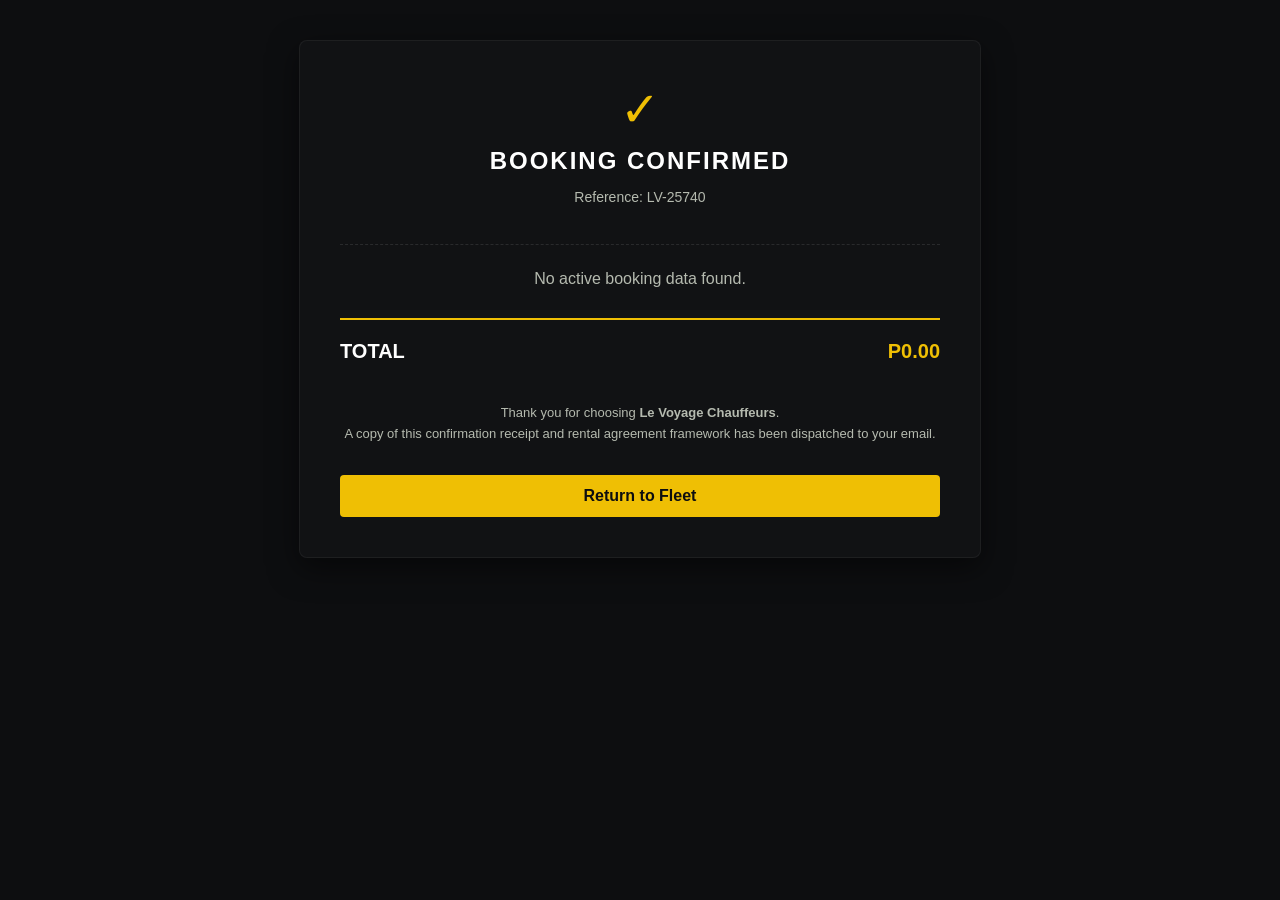
<file: receipt.html>
<!DOCTYPE html>
<html lang="en">
<head>
    <meta charset="UTF-8">
    <meta name="viewport" content="width=device-width, initial-scale=1.0">
    <title>Booking Confirmed | Le Voyage</title>
    <style>
        body {
            background-color: #0d0e10;
            color: #ffffff;
            font-family: 'Segoe UI', Tahoma, Geneva, Verdana, sans-serif;
            margin: 0;
            padding: 40px 20px;
            display: flex;
            justify-content: center;
        }
        .receipt-card {
            background: rgba(255, 255, 255, 0.02);
            border: 1px solid rgba(255, 255, 255, 0.05);
            border-radius: 8px;
            max-width: 600px;
            width: 100%;
            padding: 40px;
            box-shadow: 0 10px 30px rgba(0,0,0,0.5);
        }
        .header {
            text-align: center;
            border-bottom: 1px dashed rgba(255, 255, 255, 0.1);
            padding-bottom: 25px;
            margin-bottom: 25px;
        }
        .success-icon {
            font-size: 48px;
            color: #efbf04;
            margin-bottom: 10px;
        }
        h2 {
            margin: 0 0 5px 0;
            text-transform: uppercase;
            letter-spacing: 2px;
        }
        .ref-no {
            color: #b5baaf;
            font-size: 14px;
        }
        .item-row {
            display: flex;
            justify-content: space-between;
            align-items: center;
            padding: 15px 0;
            border-bottom: 1px solid rgba(255, 255, 255, 0.05);
        }
        .item-details h4 {
            margin: 0 0 5px 0;
            text-transform: uppercase;
            font-size: 15px;
        }
        .item-details p {
            margin: 0;
            color: #b5baaf;
            font-size: 12px;
        }
        .item-price {
            color: #efbf04;
            font-weight: bold;
        }
        .total-section {
            margin-top: 30px;
            padding-top: 20px;
            border-top: 2px solid #efbf04;
            display: flex;
            justify-content: space-between;
            font-size: 20px;
            font-weight: bold;
        }
        .total-section span {
            color: #efbf04;
        }
        .footer-note {
            text-align: center;
            color: #b5baaf;
            font-size: 13px;
            margin-top: 40px;
            line-height: 1.6;
        }
        .btn-home {
            display: block;
            text-align: center;
            background: #efbf04;
            color: #0d0e10;
            text-decoration: none;
            padding: 12px;
            border-radius: 4px;
            font-weight: bold;
            margin-top: 30px;
            transition: background 0.2s;
        }
        .btn-home:hover {
            background: #d4a903;
        }
    </style>
</head>
<body>

    <div class="receipt-card">
        <div class="header">
            <div class="success-icon">✓</div>
            <h2>Booking Confirmed</h2>
            <p class="ref-no">Reference: <span id="receipt-ref">LV-XXXXX</span></p>
        </div>

        <div id="receipt-items-container">
            <!-- JavaScript will drop the rented cars here -->
        </div>

        <div class="total-section">
            <div>TOTAL</div>
            <div><span id="receipt-grand-total">P0.00</span></div>
        </div>

        <div class="footer-note">
            <p>Thank you for choosing <strong>Le Voyage Chauffeurs</strong>.<br>A copy of this confirmation receipt and rental agreement framework has been dispatched to your email.</p>
        </div>

        <a href="cars.html" class="btn-home">Return to Fleet</a>
    </div>

    <!-- Script connection to draw the data immediately -->
    <script>
        document.addEventListener('DOMContentLoaded', () => {
            // 1. Fetch data from memory
            const receiptCart = JSON.parse(localStorage.getItem('levoyage_cart')) || [];
            const container = document.getElementById('receipt-items-container');
            const totalElement = document.getElementById('receipt-grand-total');
            const refElement = document.getElementById('receipt-ref');

            // 2. Generate a random booking reference code (e.g., LV-74921)
            const randomRef = 'LV-' + Math.floor(10000 + Math.random() * 90000);
            refElement.innerText = randomRef;

            // Failsafe if they land here with no cars in memory
            if (receiptCart.length === 0) {
                container.innerHTML = '<p style="color:#b5baaf; text-align:center;">No active booking data found.</p>';
                return;
            }

            // 3. Render out the item list rows
            let grandTotal = 0;
            container.innerHTML = '';

            receiptCart.forEach(item => {
                const itemCost = item.price * item.quantity * item.days;
                grandTotal += itemCost;

                container.innerHTML += `
                    <div class="item-row">
                        <div class="item-details">
                            <h4>${item.name}</h4>
                            <p>${item.quantity} Car(s) × ${item.days} Day(s)</p>
                        </div>
                        <div class="item-price">P${itemCost.toLocaleString()}</div>
                    </div>
                `;
            });

            // 4. Update total display
            totalElement.innerText = `P${grandTotal.toLocaleString()}`;

            // 5. CLEAR MEMORY BUCKETS 
            // This prevents them from seeing the old selection if they click back or visit booking.html again
            localStorage.removeItem('levoyage_cart');
        });
    </script>
</body>
</html>
</file>
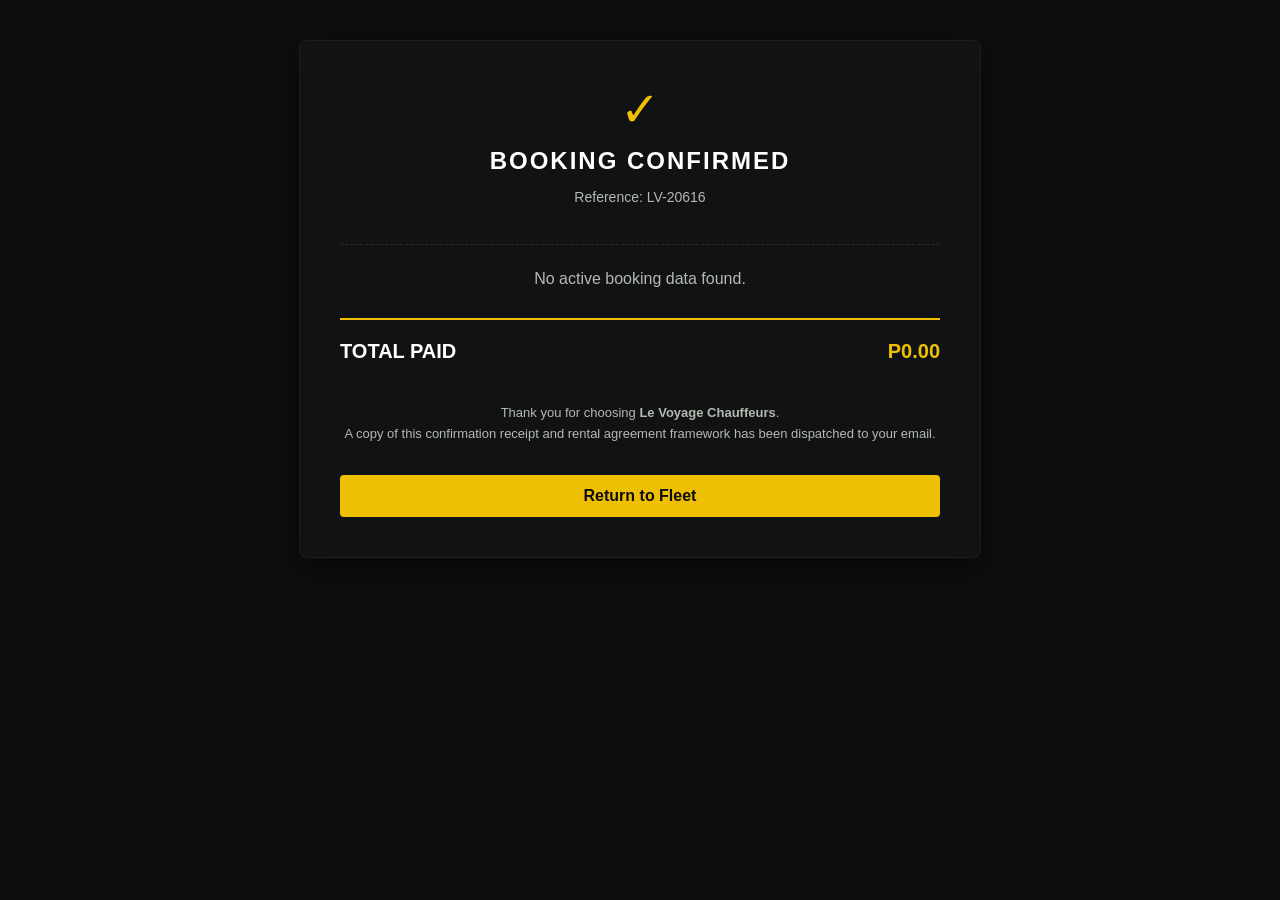
<file: reciept.html>
<!DOCTYPE html>
<html lang="en">
<head>
    <meta charset="UTF-8">
    <meta name="viewport" content="width=device-width, initial-scale=1.0">
    <title>Booking Confirmed | Le Voyage</title>
    <style>
        body {
            background-color: #0d0e10;
            color: #ffffff;
            font-family: 'Segoe UI', Tahoma, Geneva, Verdana, sans-serif;
            margin: 0;
            padding: 40px 20px;
            display: flex;
            justify-content: center;
        }
        .receipt-card {
            background: rgba(255, 255, 255, 0.02);
            border: 1px solid rgba(255, 255, 255, 0.05);
            border-radius: 8px;
            max-width: 600px;
            width: 100%;
            padding: 40px;
            box-shadow: 0 10px 30px rgba(0,0,0,0.5);
        }
        .header {
            text-align: center;
            border-bottom: 1px dashed rgba(255, 255, 255, 0.1);
            padding-bottom: 25px;
            margin-bottom: 25px;
        }
        .success-icon {
            font-size: 48px;
            color: #efbf04;
            margin-bottom: 10px;
        }
        h2 {
            margin: 0 0 5px 0;
            text-transform: uppercase;
            letter-spacing: 2px;
        }
        .ref-no {
            color: #b5baaf;
            font-size: 14px;
        }
        .item-row {
            display: flex;
            justify-content: space-between;
            align-items: center;
            padding: 15px 0;
            border-bottom: 1px solid rgba(255, 255, 255, 0.05);
        }
        .item-details h4 {
            margin: 0 0 5px 0;
            text-transform: uppercase;
            font-size: 15px;
        }
        .item-details p {
            margin: 0;
            color: #b5baaf;
            font-size: 12px;
        }
        .item-price {
            color: #efbf04;
            font-weight: bold;
        }
        .total-section {
            margin-top: 30px;
            padding-top: 20px;
            border-top: 2px solid #efbf04;
            display: flex;
            justify-content: space-between;
            font-size: 20px;
            font-weight: bold;
        }
        .total-section span {
            color: #efbf04;
        }
        .footer-note {
            text-align: center;
            color: #b5baaf;
            font-size: 13px;
            margin-top: 40px;
            line-height: 1.6;
        }
        .btn-home {
            display: block;
            text-align: center;
            background: #efbf04;
            color: #0d0e10;
            text-decoration: none;
            padding: 12px;
            border-radius: 4px;
            font-weight: bold;
            margin-top: 30px;
            transition: background 0.2s;
        }
        .btn-home:hover {
            background: #d4a903;
        }
    </style>
</head>
<body>

    <div class="receipt-card">
        <div class="header">
            <div class="success-icon">✓</div>
            <h2>Booking Confirmed</h2>
            <p class="ref-no">Reference: <span id="receipt-ref">LV-XXXXX</span></p>
        </div>

        <div id="receipt-items-container">
            <!-- JavaScript will drop the rented cars here -->
        </div>

        <div class="total-section">
            <div>TOTAL PAID</div>
            <div><span id="receipt-grand-total">P0.00</span></div>
        </div>

        <div class="footer-note">
            <p>Thank you for choosing <strong>Le Voyage Chauffeurs</strong>.<br>A copy of this confirmation receipt and rental agreement framework has been dispatched to your email.</p>
        </div>

        <a href="cars.html" class="btn-home">Return to Fleet</a>
    </div>

    <!-- Script connection to draw the data immediately -->
    <script>
        document.addEventListener('DOMContentLoaded', () => {
            // 1. Fetch data from memory
            const receiptCart = JSON.parse(localStorage.getItem('levoyage_cart')) || [];
            const container = document.getElementById('receipt-items-container');
            const totalElement = document.getElementById('receipt-grand-total');
            const refElement = document.getElementById('receipt-ref');

            // 2. Generate a random booking reference code (e.g., LV-74921)
            const randomRef = 'LV-' + Math.floor(10000 + Math.random() * 90000);
            refElement.innerText = randomRef;

            // Failsafe if they land here with no cars in memory
            if (receiptCart.length === 0) {
                container.innerHTML = '<p style="color:#b5baaf; text-align:center;">No active booking data found.</p>';
                return;
            }

            // 3. Render out the item list rows
            let grandTotal = 0;
            container.innerHTML = '';

            receiptCart.forEach(item => {
                const itemCost = item.price * item.quantity * item.days;
                grandTotal += itemCost;

                container.innerHTML += `
                    <div class="item-row">
                        <div class="item-details">
                            <h4>${item.name}</h4>
                            <p>${item.quantity} Car(s) × ${item.days} Day(s)</p>
                        </div>
                        <div class="item-price">P${itemCost.toLocaleString()}</div>
                    </div>
                `;
            });

            // 4. Update total display
            totalElement.innerText = `P${grandTotal.toLocaleString()}`;

            // 5. CLEAR MEMORY BUCKETS 
            // This prevents them from seeing the old selection if they click back or visit booking.html again
            localStorage.removeItem('levoyage_cart');
        });
    </script>
</body>
</html>
</file>
